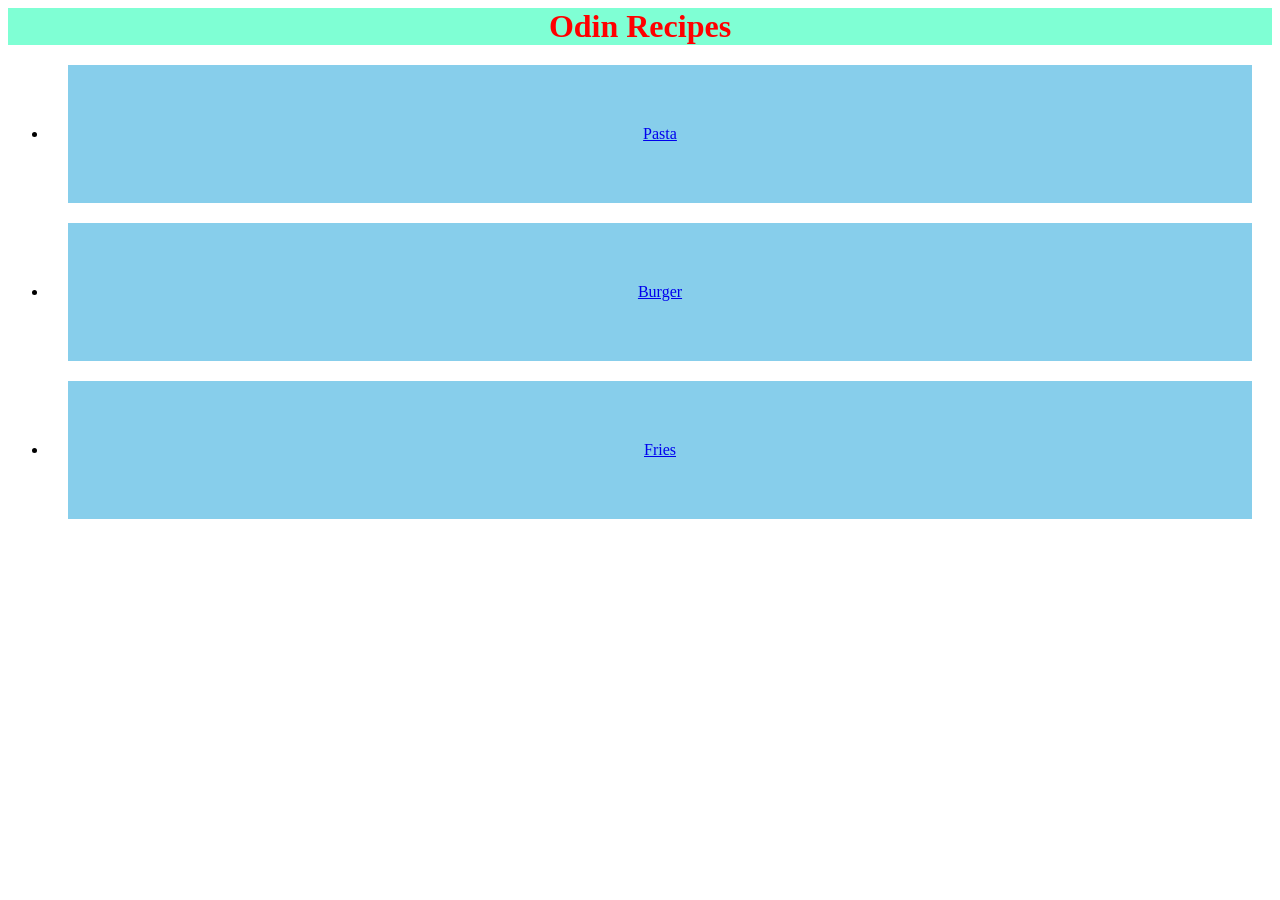
<file: index.html>
<!DOCTYPE html>
<html lang="en">
<head>
    <link rel="stylesheet" href="styles.css">
    <meta charset="UTF-8">
    <meta name="viewport" content="width=device-width, initial-scale=1.0">
    <title>Document</title>
</head>
<body>
    <h1>Odin Recipes</h1>
   <ul>
   <li><a href="recipes/pasta.html"><div class="recipe pasta">Pasta</div></a></li>
    <li><a href="recipes/burger.html"><div class="recipe burger">Burger</div></a></li>
    <li><a href="recipes/fries.html"><div class="recipe fries">Fries</div></a></li>
   </ul>
</body>
</html>
</file>
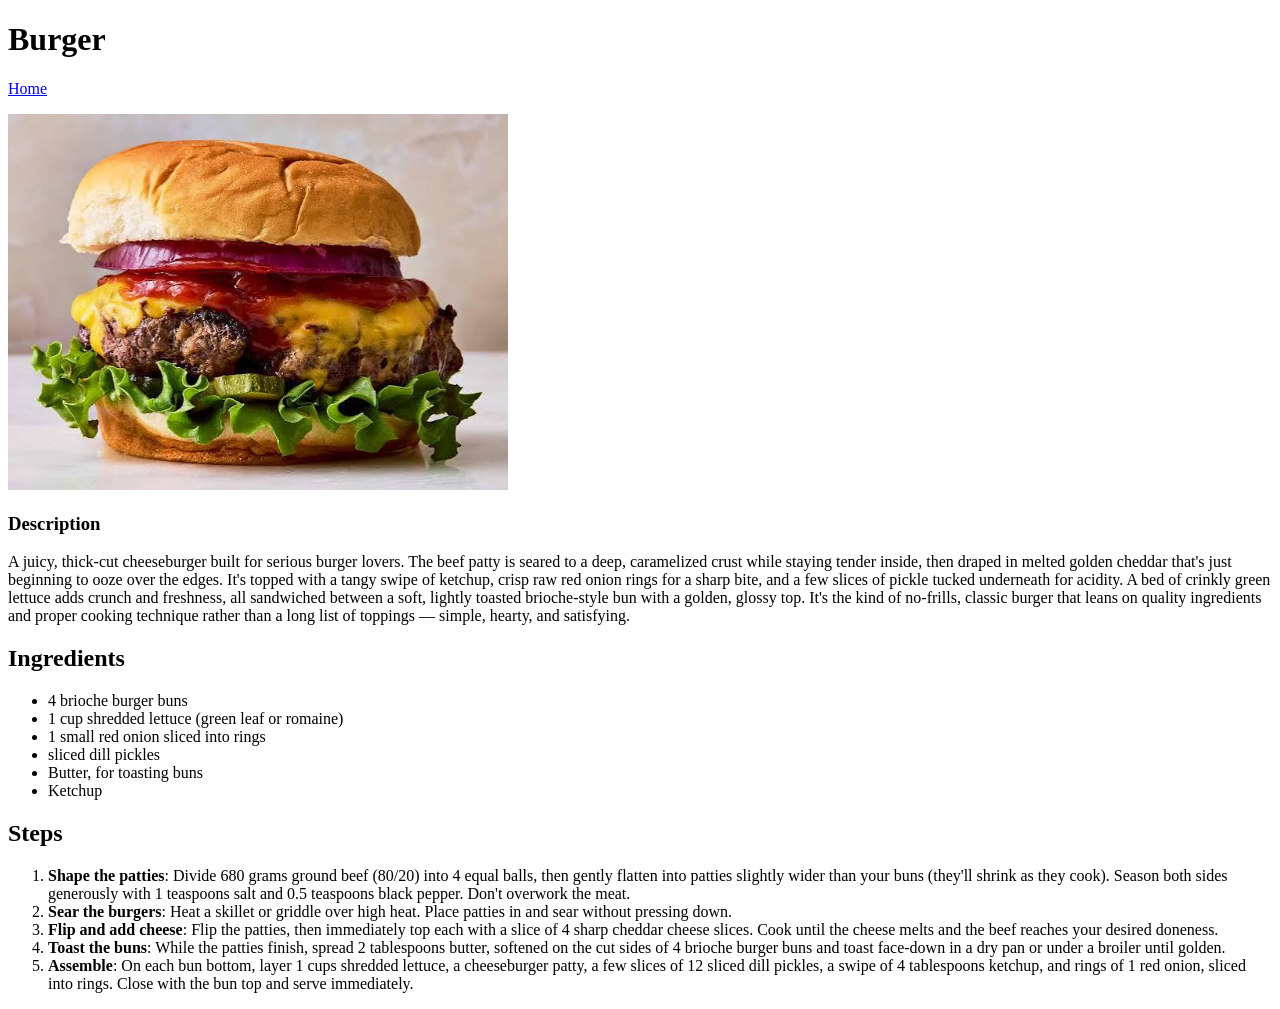
<file: recipes/burger.html>
<!DOCTYPE html>
<html lang="en">
<head>
    <meta charset="UTF-8">
    <meta name="viewport" content="width=device-width, initial-scale=1.0">
    <title>Burger</title>
</head>
<body>
    <h1>Burger</h1>
    <a href="../index.html">Home</a>
    <p><img src="../images/burger.jpg" width="500"></p>
    <h3>Description</h3>
    <p>A juicy, thick-cut cheeseburger built for serious burger lovers. The beef patty is seared to a deep, caramelized crust while staying tender inside, then draped in melted golden cheddar that's just beginning to ooze over the edges. It's topped 
        with a tangy swipe of ketchup, crisp raw red onion rings for a sharp bite, and a few slices of pickle tucked underneath for acidity. A bed of crinkly green lettuce adds crunch and freshness, all sandwiched between a soft, lightly toasted brioche-style bun with a golden, glossy top. It's the 
        kind of no-frills, classic burger that leans on quality ingredients and proper cooking technique rather than a long list of toppings — simple, hearty, and satisfying.
    </p>
    <h2>Ingredients</h2>
    <ul>
        <li>4 brioche burger buns</li>
        <li>1 cup shredded lettuce (green leaf or romaine)</li>
        <li>1 small red onion sliced into rings</li>
        <li>sliced dill pickles</li>
        <li>Butter, for toasting buns</li>
        <li>Ketchup</li>
    </ul>
    <h2>Steps</h2>
    <ol>
        <li><strong>Shape the patties</strong>: Divide 680 grams ground beef (80/20) into 4 equal 
            balls, then gently flatten into patties slightly wider than your buns (they'll shrink as they cook). Season both sides generously with 1 teaspoons salt and 0.5 teaspoons black pepper. Don't overwork the meat.</li>
        <li><strong>Sear the burgers</strong>: Heat a skillet or griddle over high heat. Place patties in and sear without pressing down.</li>
        <li><strong>Flip and add cheese</strong>: Flip the patties, then immediately top each with a slice of 4 sharp cheddar cheese slices. Cook until the cheese melts and the beef reaches your desired doneness.</li>
        <li><strong>Toast the buns</strong>: While the patties finish, spread 2 tablespoons butter, softened on the cut sides of 4 brioche burger buns and toast face-down in a dry pan or under a broiler until golden.</li>
        <li><strong>Assemble</strong>: On each bun bottom, layer 1 cups shredded lettuce, a cheeseburger patty, a few slices of 12 sliced dill pickles, a swipe of 4 tablespoons ketchup, and rings of 1 red onion, sliced into rings. Close with the bun top and serve immediately.</li>
    </ol>
</body>
</html>
</file>
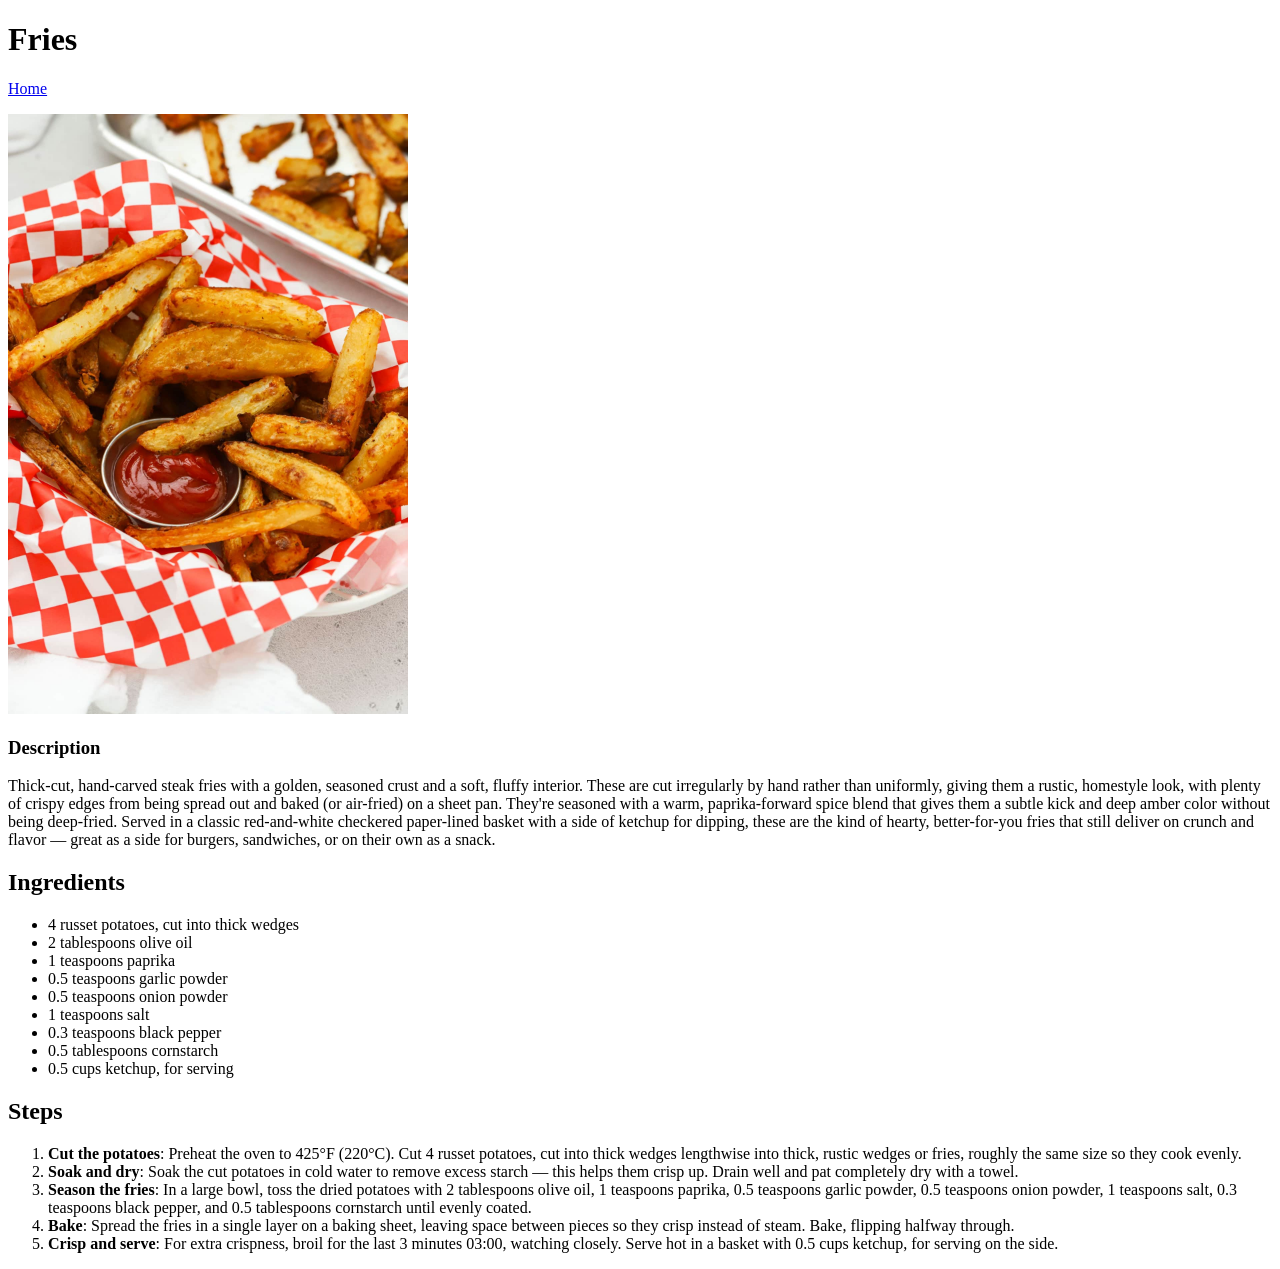
<file: recipes/fries.html>
<!DOCTYPE html>
<html lang="en">
<head>
    <meta charset="UTF-8">
    <meta name="viewport" content="width=device-width, initial-scale=1.0">
    <title>Fries</title>
</head>
<body>
    <h1>Fries</h1>
    <a href="../index.html">Home</a>
    <p><img src="../images/fries.jpg" width="400"></p>
    <h3>Description</h3>
    <p>Thick-cut, hand-carved steak fries with a golden, seasoned crust and a soft, fluffy interior. These are cut irregularly by hand rather than uniformly, giving them a rustic, homestyle look, with plenty of crispy edges from being spread out and
         baked (or air-fried) on a sheet pan. They're seasoned with a warm, paprika-forward spice blend that gives them a subtle kick and deep amber color without being deep-fried. Served in a classic red-and-white checkered paper-lined basket with a side of ketchup for dipping, these are the kind of hearty, 
         better-for-you fries that still deliver on crunch and flavor — great as a side for burgers, sandwiches, or on their own as a snack.
    </p>
    <h2>Ingredients</h2>
    <ul>
        <li>4 russet potatoes, cut into thick wedges</li>
        <li>2 tablespoons olive oil</li>
        <li>1 teaspoons paprika</li>
        <li>0.5 teaspoons garlic powder</li>
        <li>0.5 teaspoons onion powder</li>
        <li>1 teaspoons salt</li>
        <li>0.3 teaspoons black pepper</li>
        <li>0.5 tablespoons cornstarch</li>
        <li>0.5 cups ketchup, for serving</li>
    </ul>
    <h2>Steps</h2>
    <ol>
        <li><strong>Cut the potatoes</strong>: Preheat the oven to 425°F (220°C). Cut 4 russet potatoes, cut into thick wedges lengthwise into thick, rustic wedges or fries, roughly the same size so they cook evenly.</li>
        <li><strong>Soak and dry</strong>: Soak the cut potatoes in cold water to remove excess starch — this helps them crisp up. Drain well and pat completely dry with a towel.</li>
        <li><strong>Season the fries</strong>: In a large bowl, toss the dried potatoes with 2 tablespoons olive oil, 1 teaspoons paprika, 0.5 teaspoons garlic powder, 0.5 teaspoons onion powder, 1 teaspoons salt, 0.3 teaspoons black pepper, and 0.5 tablespoons cornstarch until evenly coated.</li>
        <li><strong>Bake</strong>: Spread the fries in a single layer on a baking sheet, leaving space between pieces so they crisp instead of steam. Bake, flipping halfway through.</li>
        <li><strong>Crisp and serve</strong>: For extra crispness, broil for the last 3 minutes 03:00, watching closely. Serve hot in a basket with 0.5 cups ketchup, for serving on the side.</li>
    </ol>
</body>
</html>
</file>
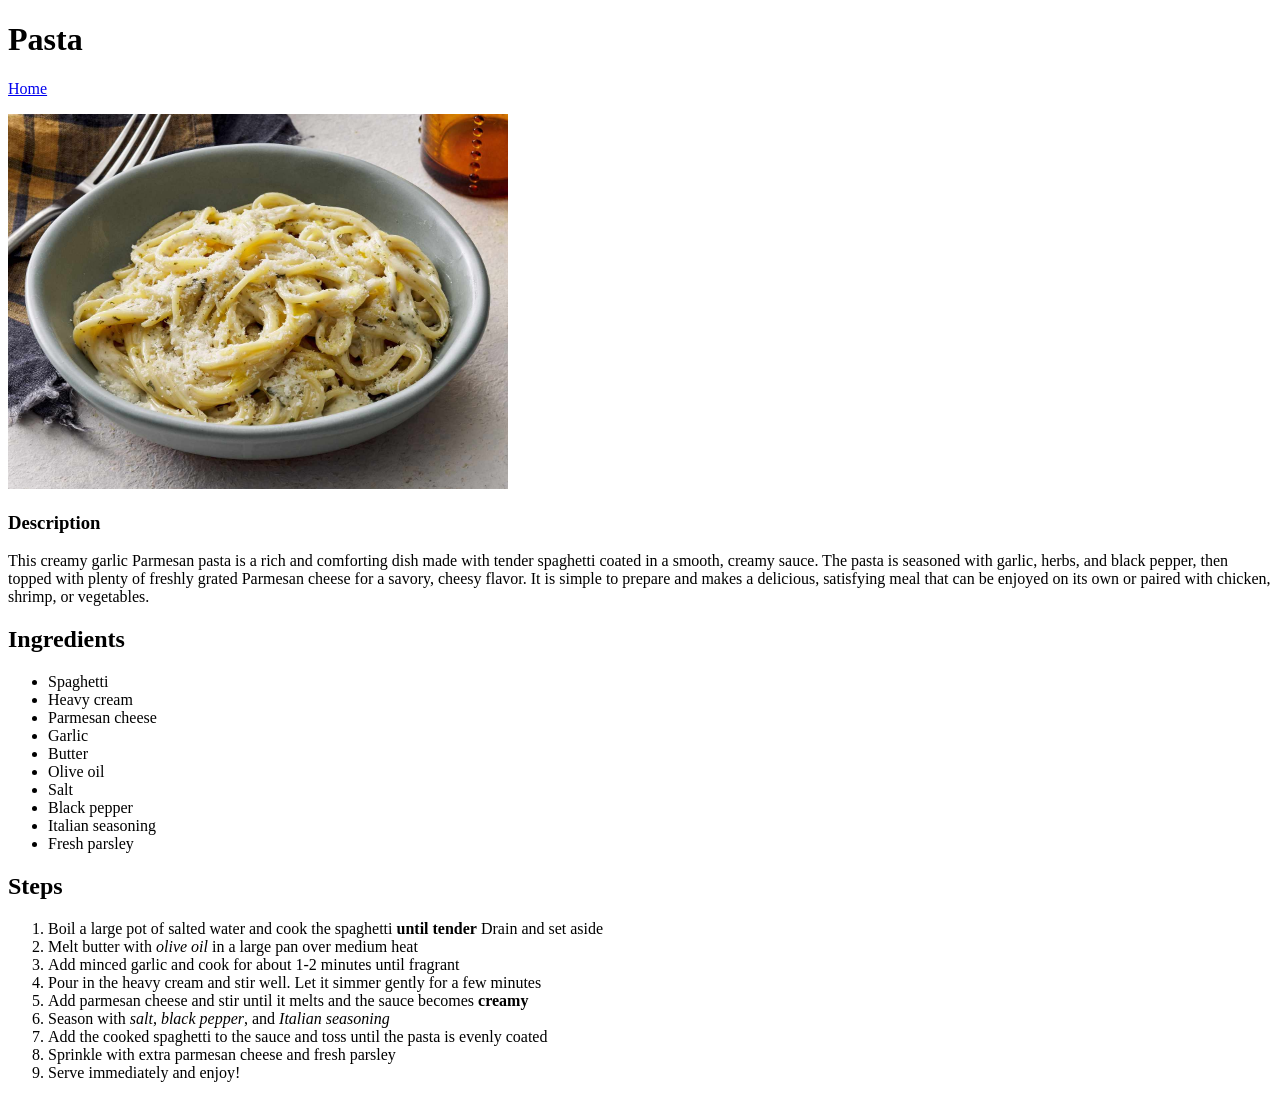
<file: recipes/pasta.html>
<!DOCTYPE html>
<html lang="en">
<head>
    <meta charset="UTF-8">
    <meta name="viewport" content="width=device-width, initial-scale=1.0">
    <title>Pasta</title>
</head>
<body>
    <h1>Pasta</h1>
    <a href="../index.html">Home</a>
    <p><img src="../images/pasta.jpg" width="500"></p>
    <h3>Description</h3>
    <p>This creamy garlic Parmesan pasta is a rich and comforting dish made with tender spaghetti coated in a smooth, creamy sauce. The pasta is seasoned with garlic, herbs, and black pepper, then topped with plenty of freshly grated Parmesan cheese for a savory, cheesy flavor. It is simple to prepare 
    and makes a delicious, satisfying meal that can be enjoyed on its own or paired with chicken, shrimp, or vegetables.
    </p>
    <h2>Ingredients</h2>
    <ul>
        <li>Spaghetti</li>
        <li>Heavy cream</li>
        <li>Parmesan cheese</li>
        <li>Garlic</li>
        <li>Butter</li>
        <li>Olive oil</li>
        <li>Salt</li>
        <li>Black pepper</li>
        <li>Italian seasoning</li>
        <li>Fresh parsley</li>
    </ul>
    <h2>Steps</h2>
    <ol>
        <li>Boil a large pot of salted water and cook the spaghetti <strong>until tender</strong> Drain and set aside</li>
        <li>Melt butter with <em>olive oil</em> in a large pan over medium heat</li>
        <li>Add minced garlic and cook for about 1-2 minutes until fragrant</li>
        <li>Pour in the heavy cream and stir well. Let it simmer gently for a few minutes</li>
        <li>Add parmesan cheese and stir until it melts and the sauce becomes <strong>creamy</strong></li>
        <li>Season with <em>salt</em>, <em>black pepper</em>, and <em>Italian seasoning</em></li>
        <li>Add the cooked spaghetti to the sauce and toss until the pasta is evenly coated</li>
        <li>Sprinkle with extra parmesan cheese and fresh parsley</li>
        <li>Serve immediately and enjoy!</li>
    </ol>
</body>
</html>
</file>
<file: styles.css>
h1 {
    color: red;
    margin:auto;
    text-align: center;
    background-color: aquamarine;
}
.recipe {
    background-color: skyblue;
    padding:60px;
    margin: 20px;
    text-align: center;
}
</file>
